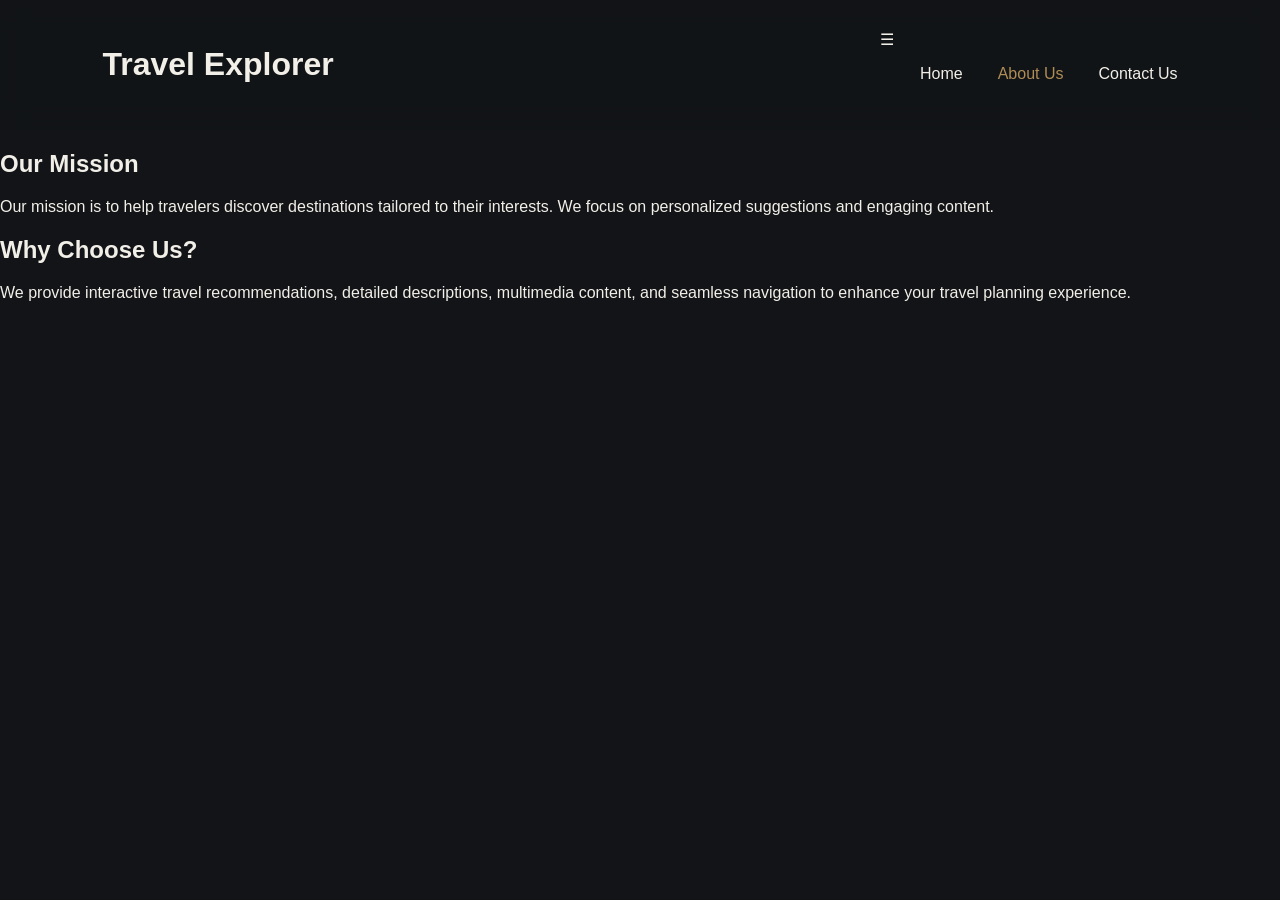
<file: about.html>
<!DOCTYPE html>
<html lang="en">
<head>
    <meta charset="UTF-8">
    <title>About Us</title>
    <link rel="stylesheet" href="style.css">
</head>
<body>

<header>
    <h1>Travel Explorer</h1>
    <nav>
        <div class="menu-toggle" onclick="toggleMenu()">☰</div>
        <ul id="nav-list">
            <li><a href="index.html">Home</a></li>
            <li><a href="about.html" class="active">About Us</a></li>
            <li><a href="contact.html">Contact Us</a></li>
        </ul>
    </nav>
</header>

<section class="content">
    <h2>Our Mission</h2>
    <p>
        Our mission is to help travelers discover destinations tailored to their interests.
        We focus on personalized suggestions and engaging content.
    </p>

    <h2>Why Choose Us?</h2>
    <p>
        We provide interactive travel recommendations, detailed descriptions,
        multimedia content, and seamless navigation to enhance your travel planning experience.
    </p>
</section>

<script src="script.js"></script>
</body>
</html>
</file>
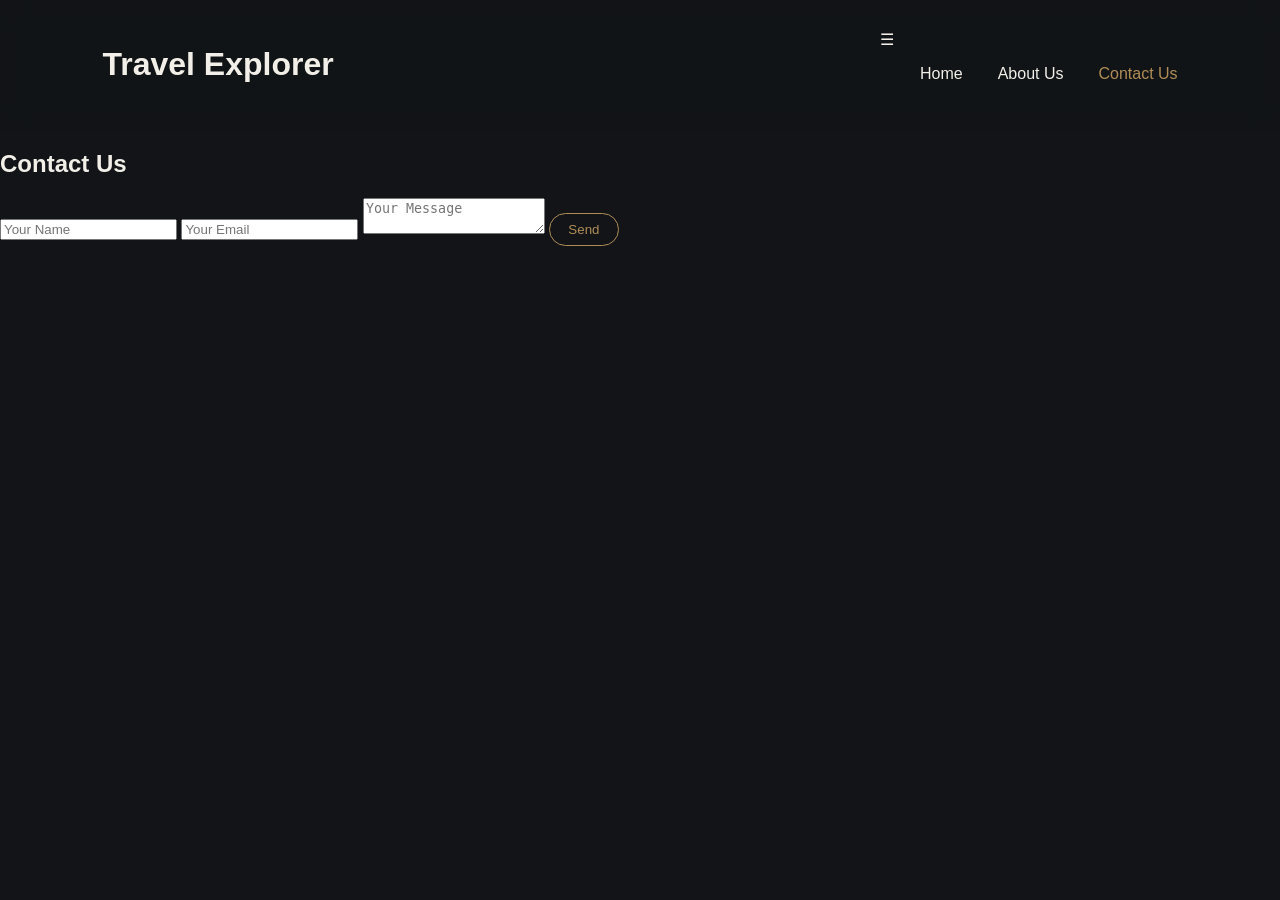
<file: contact.html>
<!DOCTYPE html>
<html lang="en">
<head>
    <meta charset="UTF-8">
    <title>Contact Us</title>
    <link rel="stylesheet" href="style.css">
</head>
<body>

<header>
    <h1>Travel Explorer</h1>
    <nav>
        <div class="menu-toggle" onclick="toggleMenu()">☰</div>
        <ul id="nav-list">
            <li><a href="index.html">Home</a></li>
            <li><a href="about.html">About Us</a></li>
            <li><a href="contact.html" class="active">Contact Us</a></li>
        </ul>
    </nav>
</header>

<section class="content">
    <h2>Contact Us</h2>

    <form id="contactForm">
        <input type="text" placeholder="Your Name" required>
        <input type="email" placeholder="Your Email" required>
        <textarea placeholder="Your Message" required></textarea>
        <button type="submit">Send</button>
    </form>
</section>

<script src="script.js"></script>
</body>
</html>
</file>
<file: style.css>
:root {
    --bg: #121417;
    --card: #1c1f24;
    --accent: #b08d57;
    --rose: #9c6b73;
    --text: #f2efe8;
}

body {
    margin: 0;
    background: var(--bg);
    color: var(--text);
    font-family: 'Inter', sans-serif;
    overflow-x: hidden;
}

/* HEADER */

header {
    display: flex;
    justify-content: space-between;
    align-items: center;
    padding: 25px 8%;
    background: rgba(18,20,23,0.9);
    backdrop-filter: blur(12px);
    position: sticky;
    top: 0;
}

.logo {
    font-family: 'Cormorant Garamond', serif;
    font-size: 28px;
    letter-spacing: 2px;
    color: var(--accent);
}

nav ul {
    display: flex;
    gap: 35px;
    list-style: none;
}

nav a {
    text-decoration: none;
    color: var(--text);
    font-weight: 300;
    position: relative;
    transition: 0.3s;
}

nav a::after {
    content: "";
    position: absolute;
    width: 0%;
    height: 1px;
    background: var(--accent);
    bottom: -5px;
    left: 0;
    transition: 0.4s;
}

nav a:hover::after {
    width: 100%;
}

.active {
    color: var(--accent);
}

/* HERO */

.hero {
    text-align: center;
    padding: 150px 20px;
    animation: fadeIn 2s ease;
}

.hero h1 {
    font-family: 'Cormorant Garamond', serif;
    font-size: 60px;
    font-weight: 700;
    letter-spacing: 2px;
}

.hero p {
    margin-top: 20px;
    color: var(--rose);
    font-weight: 300;
}
.hero h1 {
    color: #f2efe8;
    text-shadow: 2px 2px 10px rgba(0,0,0,0.6); /* subtle shadow */
}

.hero p {
    color: #d4cfc6;
    text-shadow: 1px 1px 8px rgba(0,0,0,0.6);
}
.hero {
    position: relative;
    text-align: center;
    padding: 250px 20px 150px 20px; /* increase top padding to move text lower */
}

/* CARDS */

.cards {
    display: flex;
    justify-content: center;
    gap: 50px;
    padding: 80px 8%;
    flex-wrap: wrap;
}

.card {
    background: var(--card);
    width: 330px;
    padding: 35px;
    border-radius: 18px;
    box-shadow: 0 20px 40px rgba(0,0,0,0.4);
    transition: 0.6s cubic-bezier(.25,.8,.25,1);
}

.card:hover {
    transform: translateY(-15px);
    box-shadow: 0 30px 60px rgba(176,141,87,0.2);
}

.card h2 {
    font-family: 'Cormorant Garamond', serif;
    font-size: 28px;
}

button {
    background: transparent;
    border: 1px solid var(--accent);
    color: var(--accent);
    padding: 8px 18px;
    border-radius: 25px;
    cursor: pointer;
    margin-top: 15px;
    transition: 0.4s;
}

button:hover {
    background: var(--accent);
    color: var(--bg);
}

select {
    margin-top: 15px;
    padding: 8px;
    background: var(--card);
    border: 1px solid var(--accent);
    color: var(--text);
    border-radius: 8px;
}

img {
    width: 100%;
    border-radius: 12px;
    margin-top: 15px;
    transition: 0.6s ease;
}

img:hover {
    transform: scale(1.05);
    filter: brightness(1.1);
}

/* CARDS SECTION */
.cards {
    display: flex;
    justify-content: center;
    align-items: flex-start;
    gap: 40px;          /* spacing between cards */
    padding: 80px 8%;
    flex-wrap: nowrap;   /* do not wrap to next line */
    overflow-x: auto;    /* optional: allow horizontal scroll on very small screens */

}
.card:hover {
    transform: scale(1.05); /* slightly bigger on hover */
    box-shadow: 0 30px 60px rgba(176,141,87,0.2);
}
@media screen and (max-width: 1024px) {
    .cards {
        flex-wrap: wrap;   /* stack cards vertically */
        justify-content: center;
    }
}

/* BACK TO TOP */

#topBtn {
    position: fixed;
    bottom: 30px;
    right: 30px;
    background: var(--accent);
    border: none;
    color: var(--bg);
    width: 45px;
    height: 45px;
    border-radius: 50%;
    display: none;
    cursor: pointer;
}

/* ANIMATIONS */

.hidden {
    display: none;
}

.content-box {
    animation: smoothDrop 0.8s ease;
}

@keyframes smoothDrop {
    from { opacity: 0; transform: translateY(-15px); }
    to { opacity: 1; transform: translateY(0); }
}

@keyframes fadeIn {
    from { opacity: 0; }
    to { opacity: 1; }
}




/* FILM GRAIN OVERLAY */

.film-grain {
    pointer-events: none;
    position: fixed;
    width: 100%;
    height: 100%;
    background: url("https://grainy-gradients.vercel.app/noise.svg");
    opacity: 0.05;
    z-index: 9999;
}

/* FLOATING DUST PARTICLES */

.dust {
    position: fixed;
    width: 100%;
    height: 100%;
    background: radial-gradient(circle, rgba(255,255,255,0.04) 1px, transparent 1px);
    background-size: 120px 120px;
    animation: moveDust 60s linear infinite;
    pointer-events: none;
}

@keyframes moveDust {
    from { transform: translateY(0); }
    to { transform: translateY(-1000px); }
}

/* PARALLAX HERO */

.parallax {
    background-image: url("images/hero.jpg");
    background-attachment: fixed;
    background-size: cover;
    background-position: center;
}

/* REVEAL ANIMATIONS */

.reveal {
    opacity: 0;
    transform: translateY(40px);
    transition: 1.2s ease;
}

.reveal-delay {
    opacity: 0;
    transform: translateY(40px);
    transition: 1.8s ease;
}

.reveal.active,
.reveal-delay.active {
    opacity: 1;
    transform: translateY(0);
}

/* GLOW EFFECT */

.card:hover {
    box-shadow: 0 30px 70px rgba(176,141,87,0.3);
}
/* CENTER SEARCH SECTION */
.search-section {
    display: flex;
    justify-content: center; /* centers horizontally */
    align-items: center;     /* centers vertically (if height is set) */
    flex-wrap: wrap;         /* makes it wrap nicely on smaller screens */
    gap: 10px;               /* space between input and buttons */
    margin: 40px 0;          /* spacing from other sections */
}

/* STYLE SEARCH INPUT */
#searchBox {
    padding: 12px 18px;
    font-size: 18px;
    border-radius: 8px;
    border: none;
    width: 300px;
    max-width: 90%;
    background-color: #2c2c2c;
    color: #f5f5f5;
}

/* STYLE BUTTONS */
.search-section button {
    padding: 12px 20px;
    font-size: 18px;
    border-radius: 8px;
    border: none;
    cursor: pointer;
    background: linear-gradient(135deg, #ff7f50, #ffb347);
    color: #fff;
    transition: transform 0.3s, filter 0.3s;
}

.search-section button:hover {
    transform: scale(1.05);
    filter: brightness(1.1);
}
</file>
